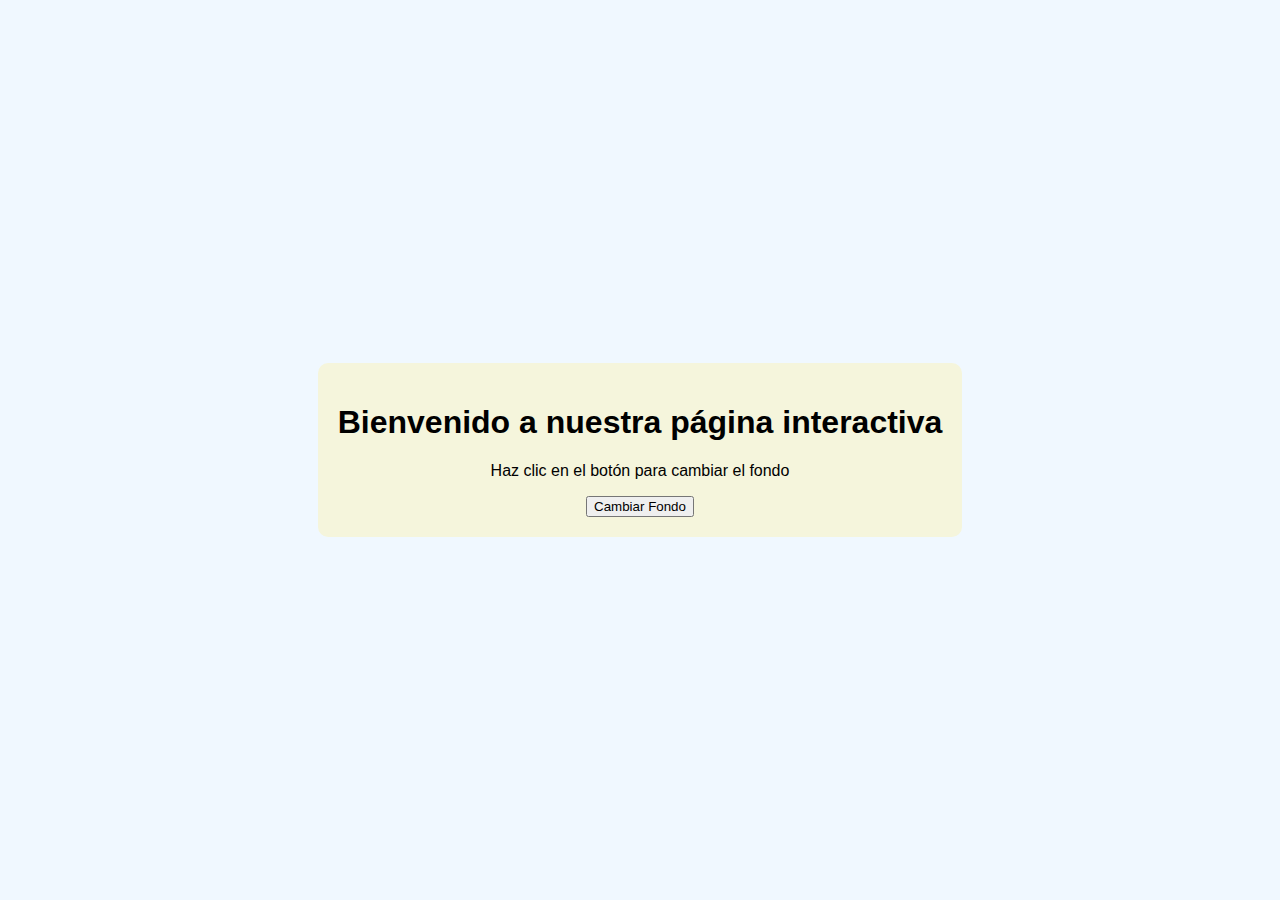
<file: fondo/index.html>
<!DOCTYPE html>
<html lang="en">
<head>
    <meta charset="UTF-8">
    <meta name="viewport" content="width=device-width, initial-scale=1.0">
    <title>Fondo</title>
    <link rel="stylesheet" href="style.css">
</head>
<body>
    <div class="contenedor">
        <h1> Bienvenido a nuestra página interactiva </h1>
        <p> Haz clic en el botón para cambiar el fondo </p>
        <button id="newButton"> Cambiar Fondo </button>
    </div>
    <script src="script.js">

    </script>
</body>
</html>
</file>
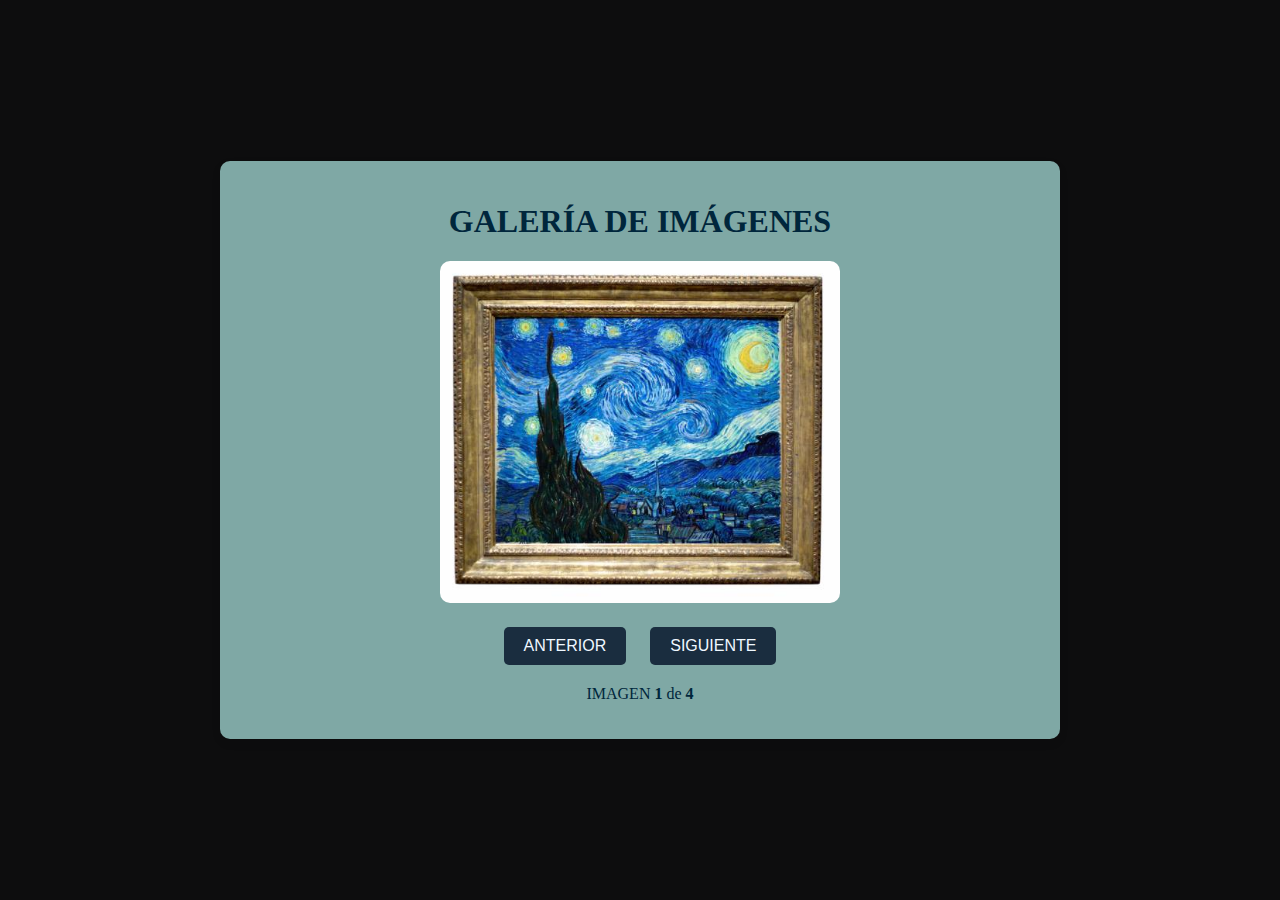
<file: Galeria/index.html>
<!DOCTYPE html>
<html lang="en">
<head>
    <meta charset="UTF-8">
    <meta http-equiv="X-UA-Compatible" content="IE-edge">
    <meta name="viewport" content="width=device-width, initial-scale=1.0">
    <title>GALERIA</title>
    <link rel="stylesheet" href="style.css">
</head>
<body>
    <div class="GALERIA">
        <h1> GALERÍA DE IMÁGENES</h1>
        <div class="imagen-container">
            <img id="imagen1" src="imagen1.jpg">
        </div>
        <div class="BOTONES">
            <button onclick="cambiarImagen(-1)">ANTERIOR</button>
            <button onclick="cambiarImagen(1)">SIGUIENTE</button>
        </div>
        <p>IMAGEN <span id="contador">1</span> de <span id="total">5</span></p>

</div>
<script src="script.js"></script>
</body>
</html>
</file>
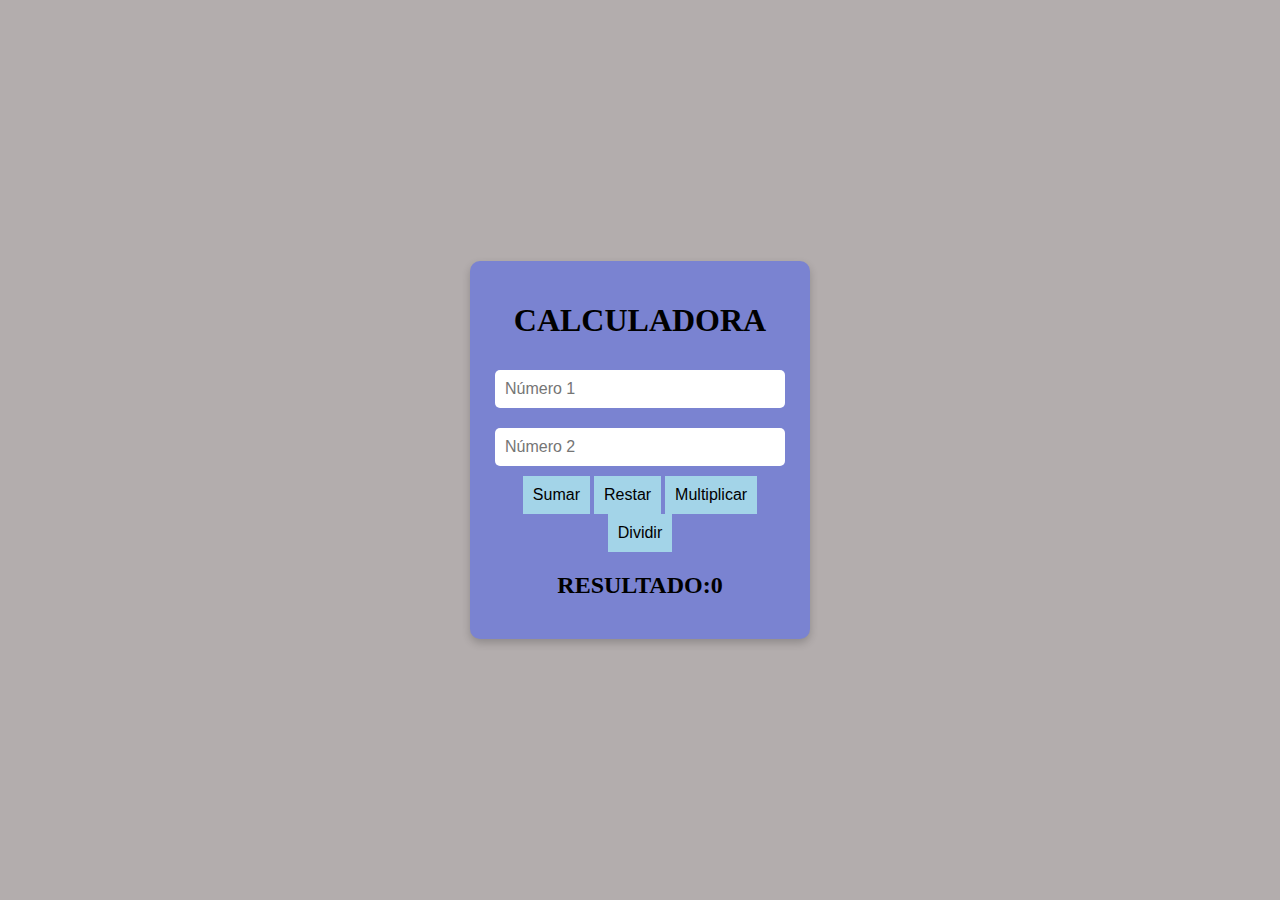
<file: index/index.html>
<!DOCTYPE html>
<html lang="en">
<head>
    <meta charset="UTF-8">
    <meta name="viewport" content="width=device-width, initial-scale=1.0">
    <title>CALCULADORA</title>
    <link rel="stylesheet" href="style.css">
</head>
<body>
    <div class="CALCULADORA">
        <h1>CALCULADORA</h1>
        <input type="numero" id="numero1" placeholder="Número 1">
        <input type="numero" id="numero2" placeholder="Número 2">
<div class="BOTONES">
    <button onclick="suma()">Sumar</button>
    <button onclick="restar()">Restar</button>
    <button onclick="multiplicar()">Multiplicar</button>
    <button onclick="dividir()">Dividir</button>
</div>
<h2>RESULTADO:<span id="RESULTADO">0 </span> </h2>

    </div>
    <script src="script.js"></script>
</body>
</html>
</file>
<file: fondo/style.css>
body{
    font-family: Arial, Helvetica, sans-serif;
    margin: 0;
    padding: 0;
    height: 100vh;
    display: flex;
    justify-content: center;
    align-items: center;
    background-color: aliceblue;
    transition: background-color 0.5s ease;
}
.contenedor{
    text-align: center;
    padding: 20px;
    background-color: beige;
    border-radius: 10px;
    box-shadow: 0 0 10px rgba(0, 0, 0, 0, 1);
}
</file>
<file: Galeria/style.css>
body{
    font-family: fantasy;   
    background-color: rgb(13, 13, 14);
        display: flex;
        justify-content: center;
        align-items: center;
        height: 100vh;
        margin: 0;
    }
    .GALERIA{
    background-color: rgb(127, 168, 165);   
     padding: 20px;
     border-radius: 10px;
     box-shadow: 0 4px 8px rgba(0, 0, 0, 0.1);
     text-align: center;
     width: 80%;
     max-width: 800px;
    }
    h1{
        color: rgb(0, 38, 60);
    }
    .imagen-container img{
        min-width: 200px;
        width: 50%;
        border-radius: 10px;
        transition: opacity 0.5s ease-in-out;
    
    }
    .BOTONES{
        margin-top: 20px;
    }
    button{
        padding: 10px 20px;
        font-size: 16px;
        background-color: rgb(26, 45, 63);
        color: aliceblue;
        border: none;
        border-radius: 5px;
        cursor: pointer;
        margin: 0 10px;
        transition: background-color 0.3s ease;
    
    }
    button:hover{
        border-color:  rgb(73, 110, 146);
    }
    p{
        margin-top:20px ;
        font-size: 16px;
        color: rgb(0, 38, 60);
    }
    span{
        font-weight: bold;
    }
</file>
<file: index/style.css>
body{
    font-family:fantasy;
    background-color: rgb(179, 173, 173);
    display: flex;
    justify-content: center;
    align-items: center;
    height: 100vh;
    margin: 0;

}
.CALCULADORA{
    background-color:rgb(122, 131, 209);
    padding: 20px;
    border-radius: 10px;
    box-shadow: 0 4px 8px rgba(0, 0, 0, 0.2);
    width: 300px;
    text-align: center;

}
h1{
    color: black;
}
input{
    width: 90%;
    padding: 10px ;
    margin: 10px 0;
    border: 5px;
    border-radius: 5px;
    font-size: 16px;
}
.botones{
    display: grid;
    grid-template-columns: repeat(2,1fr);
    gap: 10px;
    margin-top: 20px;
}
button{
    padding: 10px ;
    font-size: 16px;
    border: none;
    background-color: rgb(163, 212, 232);
    color: black ;
    cursor: pointer;
    transition: background-color 0.3s;

}
button:hover{
    background-color: rgb(6, 6, 6);
}
h2{
    color: rgb(0, 0, 0);
    margin-top: 20px;
}
span{
    color: black;
}
</file>
